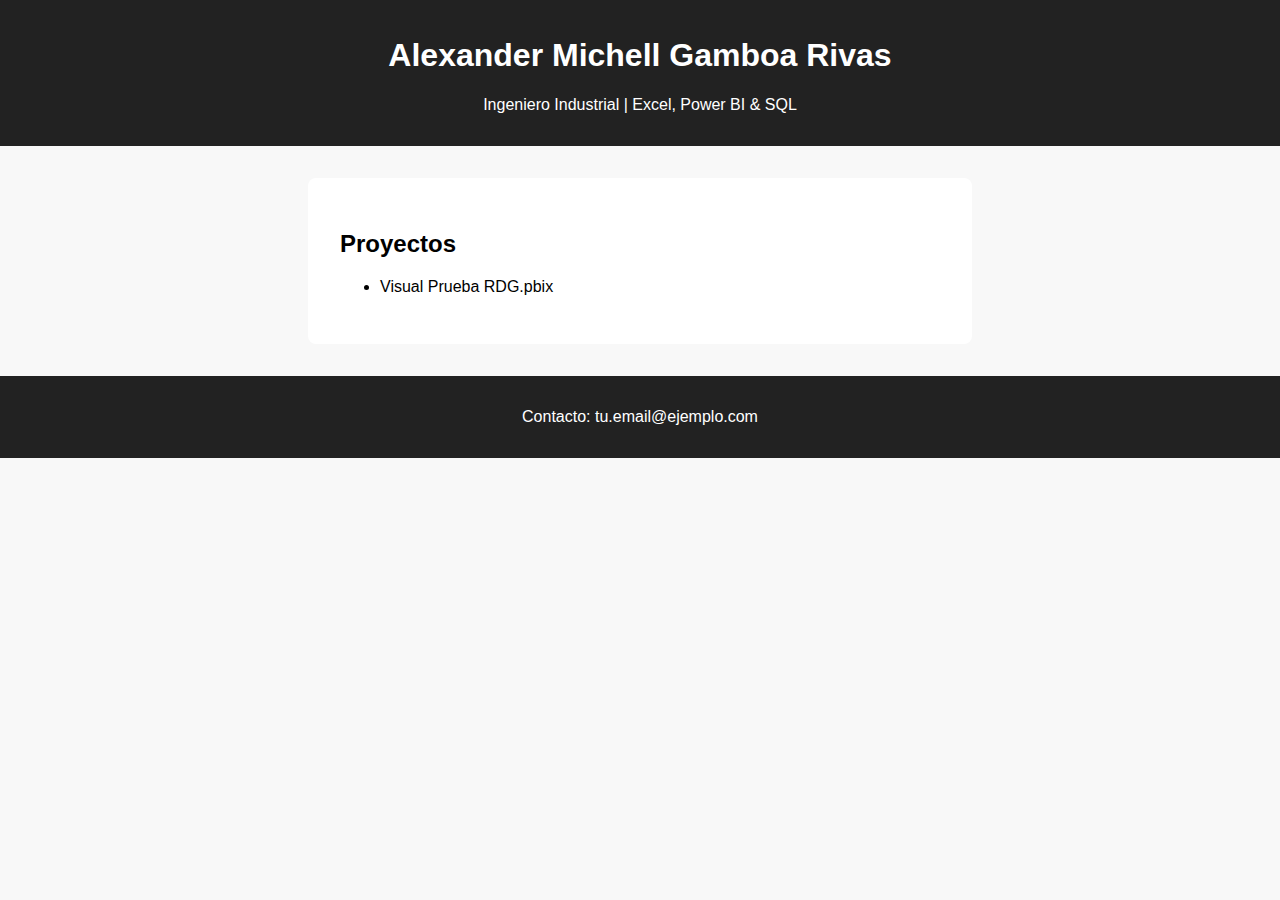
<file: index.html>
<!DOCTYPE html>
<html lang="es">
<head>
    <meta charset="UTF-8">
    <title>Alexander Michell Gamboa Rivas - Portafolio</title>
    <link rel="stylesheet" href="styles.css">
</head>
<body>
    <header>
        <h1>Alexander Michell Gamboa Rivas</h1>
        <p>Ingeniero Industrial | Excel, Power BI & SQL</p>
    </header>
    <section>
        <h2>Proyectos</h2>
        <ul>
            <li>Visual Prueba RDG.pbix</li>
            <!-- Agrega aquí más proyectos -->
        </ul>
    </section>
    <footer>
        <p>Contacto: tu.email@ejemplo.com</p>
    </footer>
</body>
</html>
</file>
<file: styles.css>
body {
    font-family: Arial, sans-serif;
    background: #f8f8f8;
    margin: 0;
    padding: 0;
}
header, footer {
    background: #222;
    color: #fff;
    text-align: center;
    padding: 1em;
}
section {
    margin: 2em auto;
    padding: 2em;
    max-width: 600px;
    background: #fff;
    border-radius: 8px;
}
</file>
